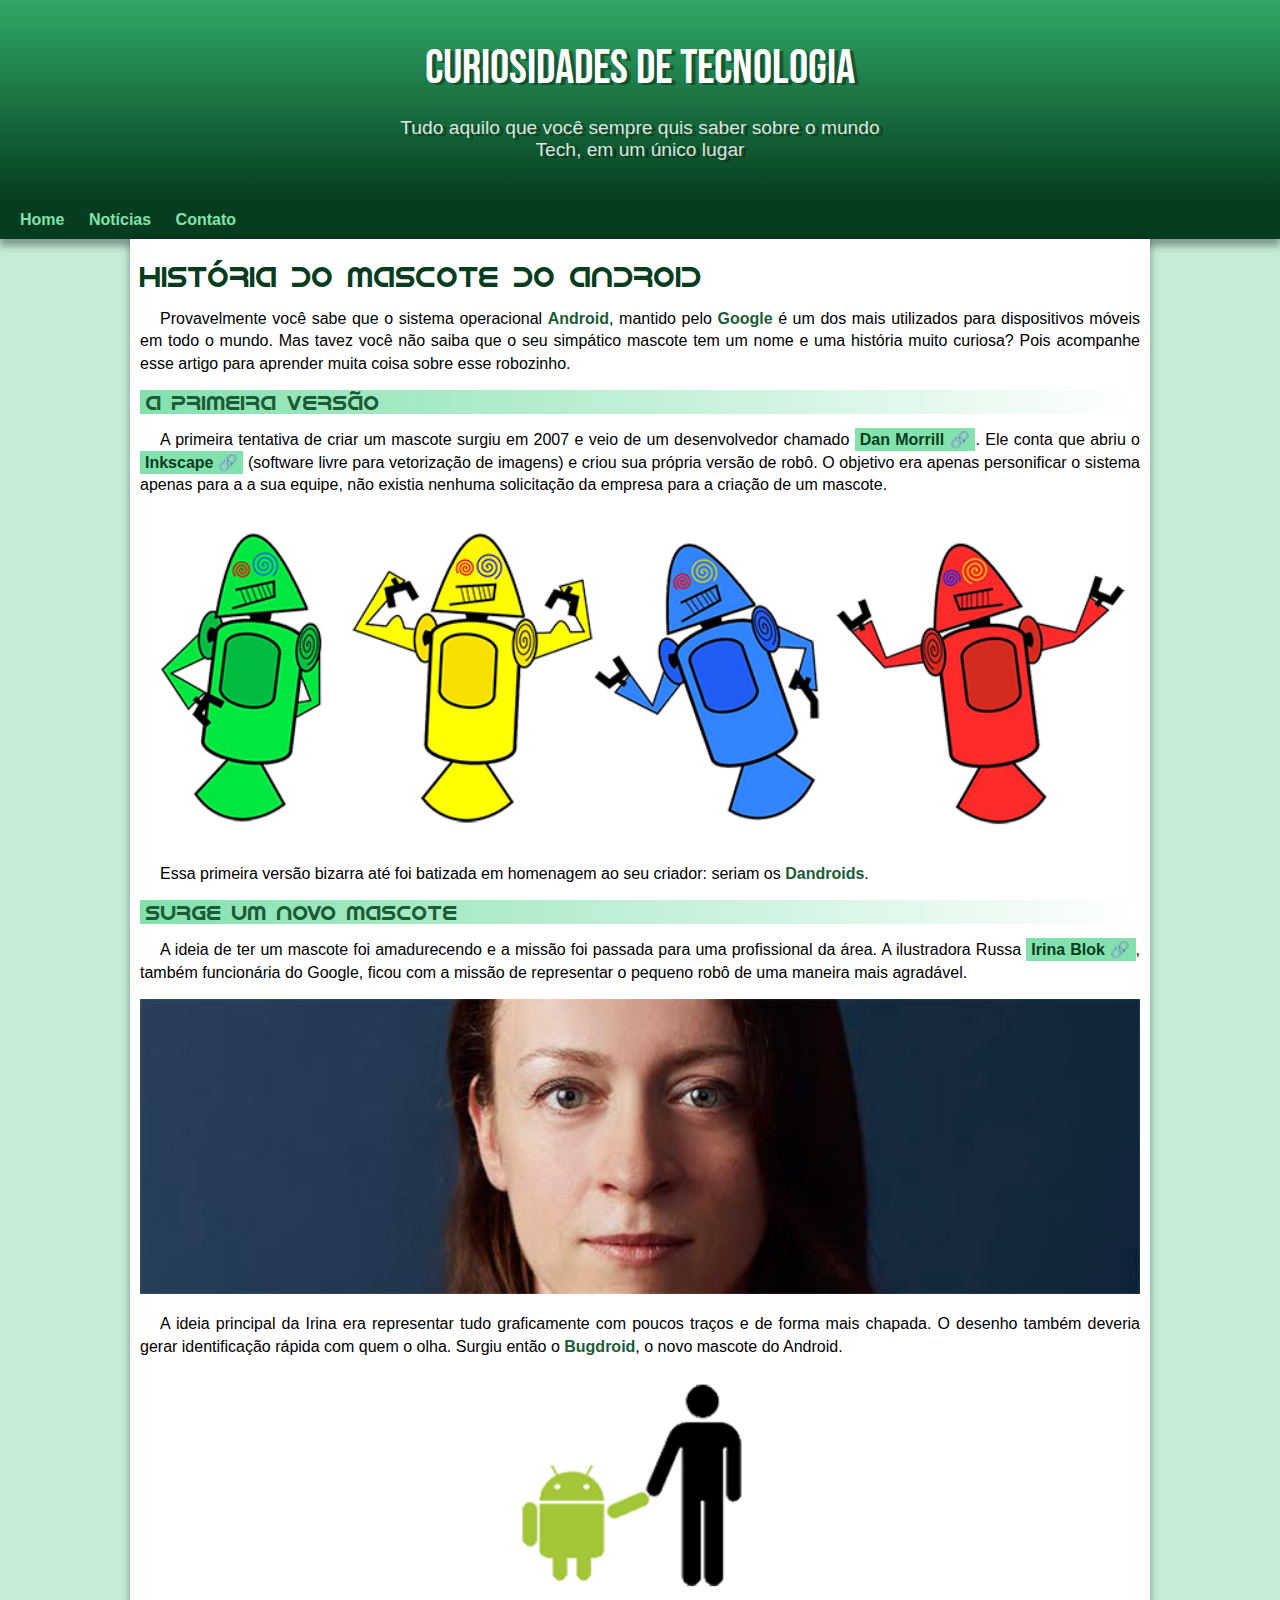
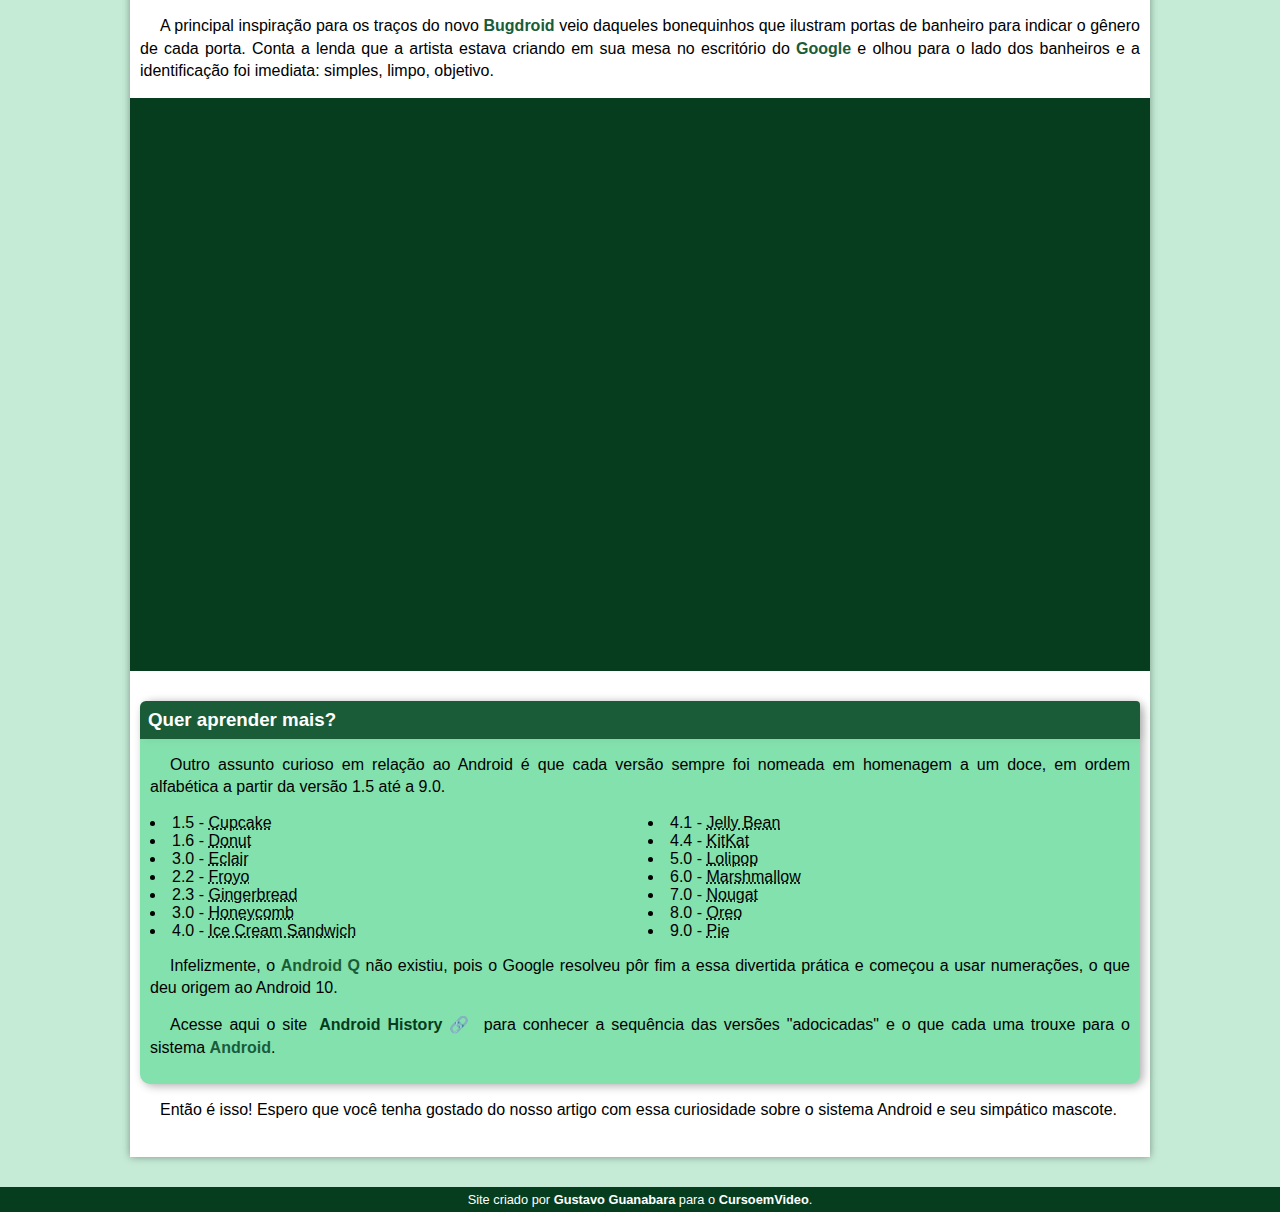
<file: index.html>
<!DOCTYPE html>
<html lang="pt-br">
<head>
    <meta charset="UTF-8">
    <meta name="viewport" content="width=device-width, initial-scale=1.0">
    <title>Como surgiu o mascote do Android?</title>
    <link rel="stylesheet" href="estilo/style.css">
    <link rel="shortcut icon" href="imagens/favicon.ico" type="image/x-icon">
</head>
<body>
    <header>
        <h1>Curiosidades de Tecnologia</h1>
        <p>Tudo aquilo que você sempre quis saber sobre o mundo Tech, em um único lugar </p>
    </header>
    <nav>
        <a href="#">Home</a>
        <a href="#">Notícias</a>
        <a href="#">Contato</a>
    </nav>
    <main>
        <article>
            <h1>História do Mascote do Android</h1>

            <p>Provavelmente você sabe que o sistema operacional <strong>Android</strong>, mantido pelo <strong>Google</strong> é um dos mais utilizados para dispositivos móveis em todo o mundo. Mas tavez você não saiba que o seu simpático mascote tem um nome e uma história muito curiosa? Pois acompanhe esse artigo para aprender muita coisa sobre esse robozinho.</p>

            <h2>A primeira versão</h2>

            <p>A primeira tentativa de criar um mascote surgiu em 2007 e veio de um desenvolvedor chamado <a class="externo" href="https://androidcommunity.com/dan-morrill-shows-us-the-android-mascot-that-almost-was-20130103/" target="_blank">Dan Morrill</a>. Ele conta que abriu o <a class="externo" href="https://inkscape.org/pt-br/" target="_blank">Inkscape</a> (software livre para vetorização de imagens) e criou sua própria versão de robô. O objetivo era apenas personificar o sistema apenas para a a sua equipe, não existia nenhuma solicitação da empresa para a criação de um mascote.</p>

            <picture>
                <source media="(max-width: 600px)" srcset="imagens/dan-droids-pq.png">
                <img src="imagens/dan-droids.png" alt="Primeiro mascote do Android">
            </picture>

            <p>Essa primeira versão bizarra até foi batizada em homenagem ao seu criador: seriam os <strong>Dandroids</strong>.</p>

            <h2>Surge um novo mascote</h2>

            <p>A ideia de ter um mascote foi amadurecendo e a missão foi passada para uma profissional da área. A ilustradora Russa <a class="externo" href="https://www.irinablok.com/android" target="_blank">Irina Blok</a>, também funcionária do Google, ficou com a missão de representar o pequeno robô de uma maneira mais agradável.</p>

            <picture>
                <source media="(max-width: 600px)" srcset="imagens/irina-blok-pq.jpg">
                <img src="imagens/irina-blok.jpg" alt="Irina Blok, a criadora do Android.">
            </picture>

            <p>A ideia principal da Irina era representar tudo graficamente com poucos traços e de forma mais chapada. O desenho também deveria gerar identificação rápida com quem o olha. Surgiu então o <strong>Bugdroid</strong>, o novo mascote do Android.</p>

            <img class="pequena" src="imagens/bugdroid.png" alt="Foto do Bugdroid">

            <p>A principal inspiração para os traços do novo <strong>Bugdroid</strong> veio daqueles bonequinhos que ilustram portas de banheiro para indicar o gênero de cada porta. Conta a lenda que a artista estava criando em sua mesa no escritório do <strong>Google</strong> e olhou para o lado dos banheiros e a identificação foi imediata: simples, limpo, objetivo.</p>

            <div class="video"><iframe width="560" height="315" src="https://www.youtube.com/embed/l2UDgpLz20M" title="YouTube video player" frameborder="0" allow="accelerometer; autoplay; clipboard-write; encrypted-media; gyroscope; picture-in-picture; web-share" allowfullscreen></iframe></div>
            
            <aside>
                <h3>Quer aprender mais? </h3>

                <p>Outro assunto curioso em relação ao Android é que cada versão sempre foi nomeada em homenagem a um doce, em ordem alfabética a partir da versão 1.5 até a 9.0.</p>

                <ul>
                    <li>1.5 - <abbr title="Bolo de Copo">Cupcake</abbr></li>
                    <li>1.6 - <abbr title="Rosquinha">Donut</abbr></li>
                    <li>3.0 - <abbr title="Bomba">Eclair</abbr></li>
                    <li>2.2 - <abbr title="Iogurte Congelado">Froyo</abbr></li>
                    <li>2.3 - <abbr title="Biscoito de Gengibre">Gingerbread</abbr></li>
                    <li>3.0 - <abbr title="Favo de mel">Honeycomb</abbr></li>
                    <li>4.0 - <abbr title="Sanduiche de Sorvete">Ice Cream Sandwich</abbr></li>
                    <li>4.1 - <abbr title="Jujuba">Jelly Bean</abbr></li>
                    <li>4.4 - <abbr title="KitKat">KitKat</abbr></li>
                    <li>5.0 - <abbr title="Pirulito">Lolipop</abbr></li>
                    <li>6.0 - <abbr title="Marshmallow">Marshmallow</abbr></li>
                    <li>7.0 - <abbr title="Torrone">Nougat</abbr></li>
                    <li>8.0 - <abbr title="Oreo">Oreo</abbr></li>
                    <li>9.0 - <abbr title="Torta">Pie</abbr></li>
                </ul>

                <p>Infelizmente, o <strong>Android Q</strong> não existiu, pois o Google resolveu pôr fim a essa divertida prática e começou a usar numerações, o que deu origem ao Android 10.</p>

                <p>Acesse aqui o site <a class="externo" href="https://www.android.com/intl/en_uk/" target="_blank">Android History</a> para conhecer a sequência das versões "adocicadas" e o que cada uma trouxe para o sistema <strong>Android</strong>.</p>
            </aside>

            <p>Então é isso! Espero que você tenha gostado do nosso artigo com essa curiosidade sobre o sistema Android e seu simpático mascote.</p>
            
         
        </article>
    </main>
    <footer>Site criado por <a href="https://gustavoguanabara.github.io/" target="_blank">Gustavo Guanabara</a> para o <a href="https://www.youtube.com/cursoemvideo">CursoemVideo</a>.</footer>
</body>
</html>
</file>
<file: estilo/style.css>
@charset "UTF-8";

  @import url('https://fonts.googleapis.com/css2?family=Bebas+Neue&display=swap');
  @font-face {
    font-family: 'Android';
    src: url(../fontes/idroid.otf) format('opentype');
    font-weight: normal;
}

:root {
    --cor0: #c5ebd6;
    --cor1: #83e1ad;
    --cor2: #3ddc84;
    --cor3: #2fa866;
    --cor4: #1a5c37;
    --cor5: #063d1e;

    --fonte-padrao: Arial, Verdana, Helvetica, sans-serif;
    --fonte-destaque: 'Bebas Neue', sans-serif;
    --fonte-android: 'Android', cursive;
}
* {
    margin: 0px;
    padding: 0px;
}
body {
    background-color: var(--cor0);
    font-family: var(--fonte-padrao);

}
a.externo::after {
    content: '\00A0\1f517';
}
header {
    /*background-color: var(--cor4);*/

    background-image: linear-gradient(to bottom, var(--cor3), var(--cor5));
    min-height: 150px;
    text-align: center;
    padding-top: 40px;
    
}
header > h1 {
    color: white;
    font-family: var(--fonte-destaque);
    font-size: 3em;
    font-weight: normal;
    margin-bottom: 20px;
    text-shadow: 4px 2px 0px rgba(0, 0, 0, 0.37);
    
    
}

header > p {
    color:rgba(255, 255, 255, 0.863);
    font-family: var(--fonte-padrao);
    font-size: 1.2em;
    max-width: 500px;
    padding-right: 10px;
    padding-left: 10px;
    margin: auto;
    padding-bottom: 40px;
    text-shadow: 4px 2px 0px rgba(0, 0, 0, 0.377);
}
nav {
    background-color: var(--cor5);
    box-shadow: 0px 7px 7px rgba(0, 0, 0, 0.342);
    padding: 10px;
}
nav > a {
    color: var(--cor1);
    padding: 10px;
    border-radius: 6px;
    text-decoration: none;
    font-weight: bold;
    transition-duration: .4s;
}
nav > a:hover {
    background-color: var(--cor3);
    color: var(--cor5);
    
}
main {
    
    padding: 20px;
    min-width: 300px;
    max-width: 1000px;
    margin: auto;
    margin-bottom: 30px;
    background-color: white;
    box-shadow: 0px 0px 8px rgba(0, 0, 0, 0.363);
    padding-right: 10px;
    padding-left: 10px;
}
main h1 {
    color: var(--cor5);
    font-family: var(--fonte-android);
    font-weight: normal;
    font-size: 1.8em;
}
main h2 {
    font-family: var(--fonte-android);
    color: var(--cor4);
    font-size: 1.3em;
    background-image: linear-gradient(to right, var(--cor1), transparent);
    text-indent: 6px;
    font-weight: normal;
}
main p {
    margin: 15px 0px;
    text-align: justify;
    text-indent: 20px;
    font-size: 1em;
    line-height: 1.4em;
}
main strong {
    font-weight: bold;
    color: var(--cor4);
}
main a {
    text-decoration: none;
    font-weight: bold;
    color: var(--cor5);
    background-color: var(--cor1);
    padding: 3px 5px;
}
main a:hover {
    text-decoration: underline;
    color: var(--cor4);
    
}
main    img {
    width: 100%;
}
main img.pequena {
    width: 350px;
    margin: auto;
    display: block;
}

.video {
    background-color: var(--cor5);
    margin: 0px -10px 30px -10px;
    padding: 20px;
    padding-bottom: 55.3%;
    position: relative;
}
.video > iframe {
    position: absolute;
    top: 5%;
    left: 5%;
    width: 90%;
    height: 90%;

}

aside {
    background-color: var(--cor1);
    padding: 10px;
    border-radius: 10px;
    box-shadow: 3px 2px 10px rgba(0, 0, 0, 0.315);
}
aside h3 {
    background-color: var(--cor4);
    color: white;
    border-radius: 6px 4px 0px 0px;
    box-shadow: 3px 0px 9px rgba(0, 0, 0, 0.068);
    margin: -10px -10px 0px -10px;
    padding: 8px;
}
aside > ul {
    list-style-type: 1\2714\00A0\00A0\';
    list-style-position: inside;
    columns: 2;
}

footer {
    background-color: var(--cor5);
    color: white;
    font-size: 0.8em;
    text-align: center;
    padding: 5px;
    
}
footer a {
    text-decoration: none;
    color: white;
    font-weight: bold;
}

footer a:hover{
    text-decoration: underline;
    color: var(--cor1);

}
</file>
